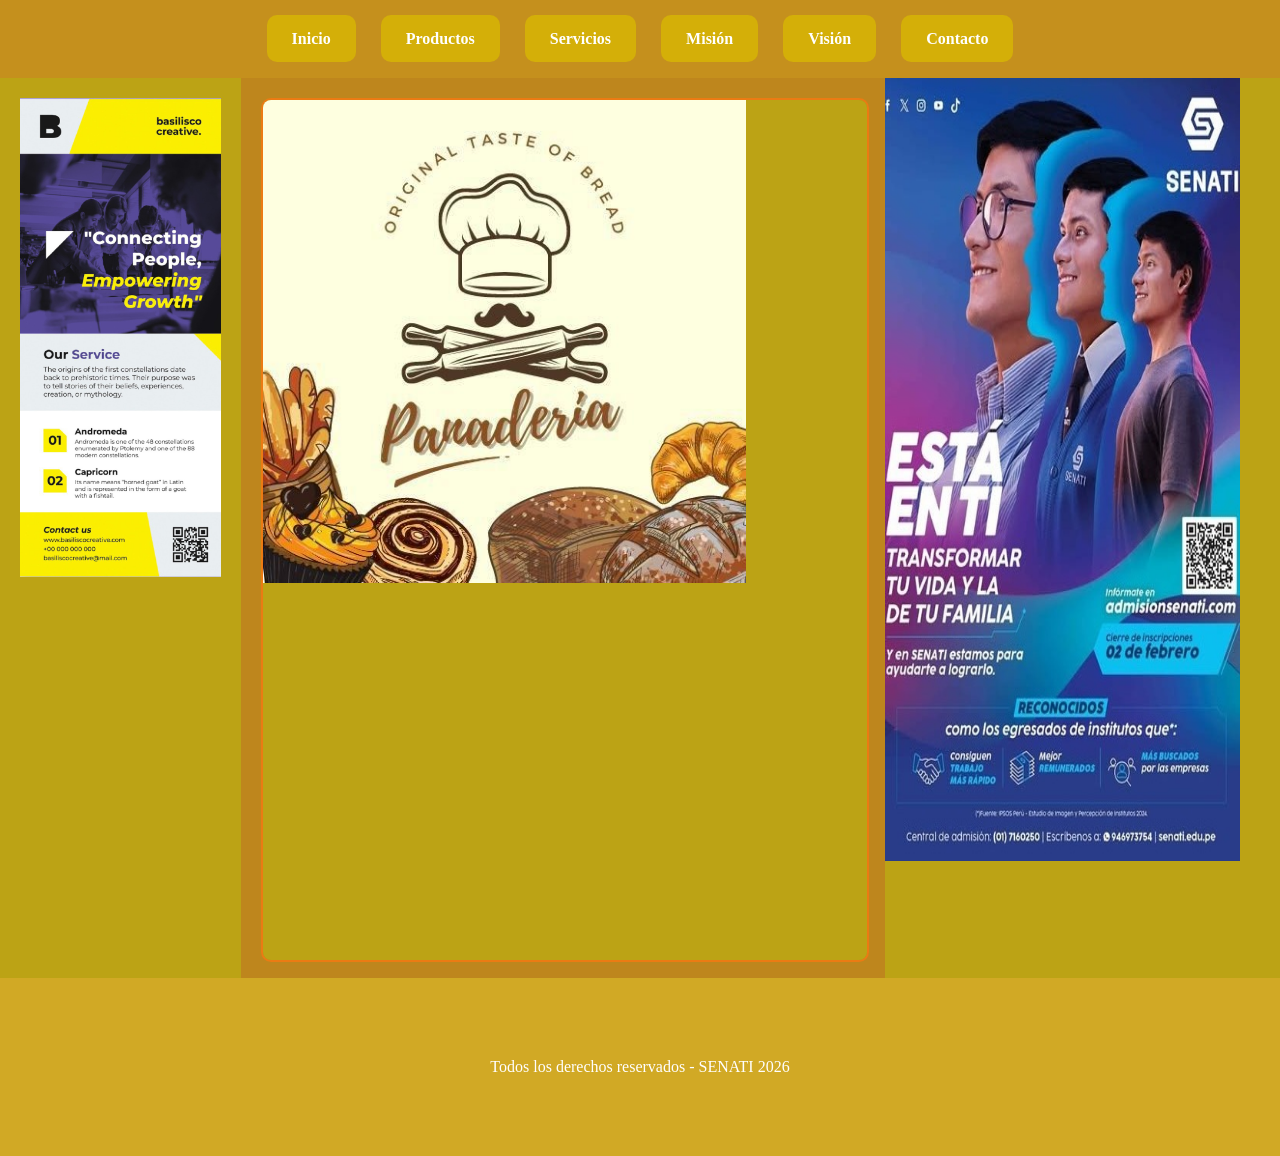
<file: index.html>
<!DOCTYPE html>
<html lang="es">
<head>
    <meta charset="UTF-8">
    <meta name="viewport" content="width=device-width, initial-scale=1.0">
    <title>Mi página</title>
    <link rel="icon" href="icono/imagen.pngSS">
    <link rel="stylesheet" href="estilos/estilos.css">
</head>

<body>

    <header>
        <nav>
            <input type="checkbox" id="activadormenu">
            <label for="activadormenu"id="hamburguesa">&#9776;</label>
            <ul id="menu">
                <li><a href="inicio.html" target="contenidoframe">Inicio</a></li> 
                <li><a href="productos.html" target="contenidoframe">Productos</a></li> 
                <li><a href="servicios.html" target="contenidoframe">Servicios</a> 
                <li><a href="mision.html" target="contenidoframe">Misión</a> 
                <li><a href="vision.html" target="contenidoframe">Visión</a> 
                <li><a href="contacto.html" target="contenidoframe">Contacto</a>
            </ul>
        </nav>
    </header>
    <div id="contenedor">
        <div id="publicidad">
            <img src="imagenes/publicidad/350.jpg" alt="Publicidad 1">
        </div>
        <div id="contenido">
            <iframe name="contenidoframe" src="inicio.html" frameborder="1"></iframe>
        </div>
        <div id="publicidad2">
            <img src="imagenes/publicidad/351.jpg" alt="Publicidad 2">
        </div>
    </div>
    <footer>
        <p>Todos los derechos reservados - SENATI 2026</p>
    </footer>
</body>
</html>
</file>
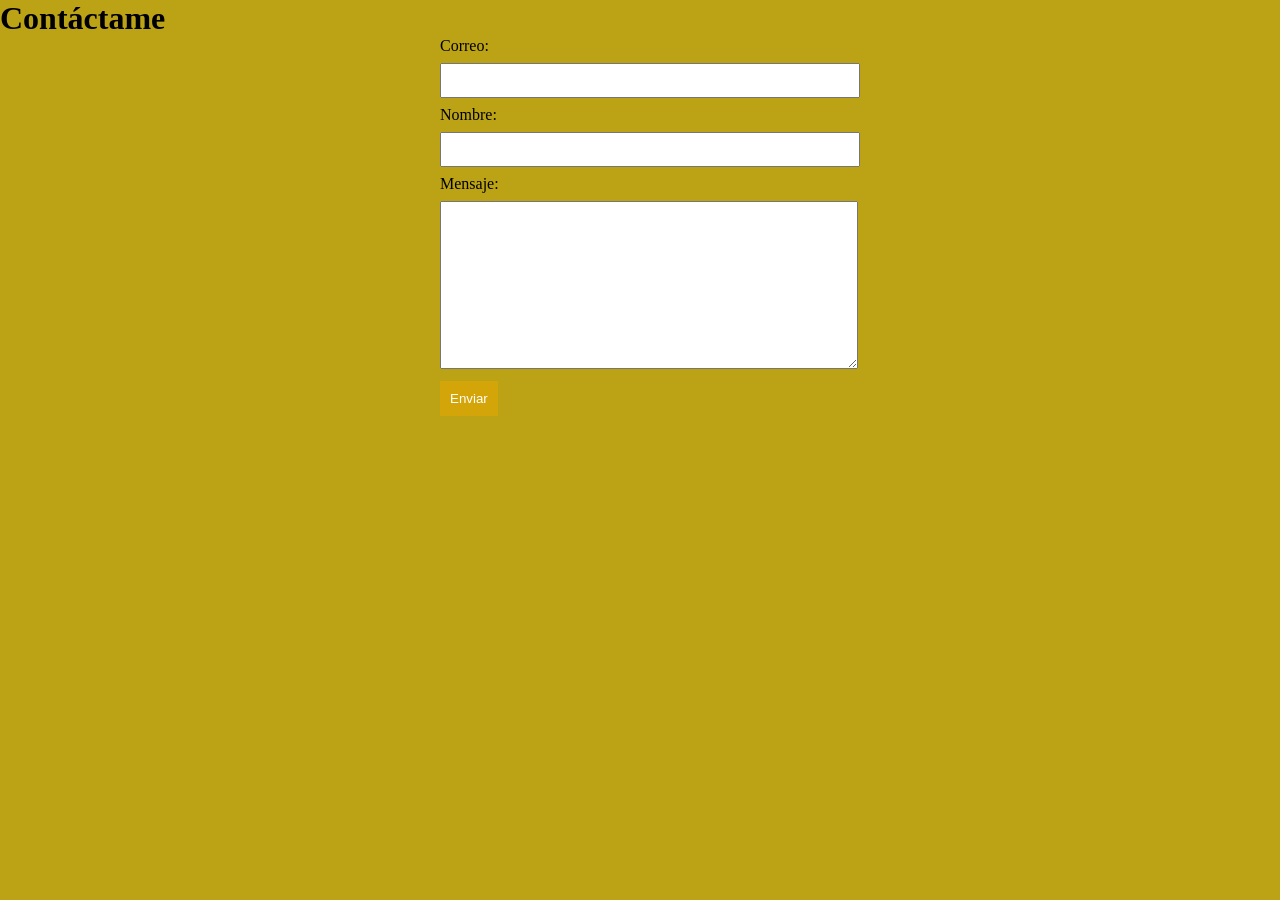
<file: contacto.html>
<!DOCTYPE html>
<html lang="en">
<head>
    <meta charset="UTF-8">
    <meta name="viewport" content="width=device-width, initial-scale=1.0">
    <title>Contacto</title>
    <link rel="stylesheet" href="estilos/estilos.css">
</head>
<body>
    <div class="contenido"> 
<h1>Contáctame</h1>
<form>
<label>Correo:</label>
<input type="email" name="correo" required>

<label>Nombre:</label>
<input type="text" name="nombre" required>
        
 <label>Mensaje:</label>
 <textarea name="mensaje" rows="10" required></textarea>

 <button type="submit">Enviar</button>
  </form>
<div>
</body>
</html>
</file>
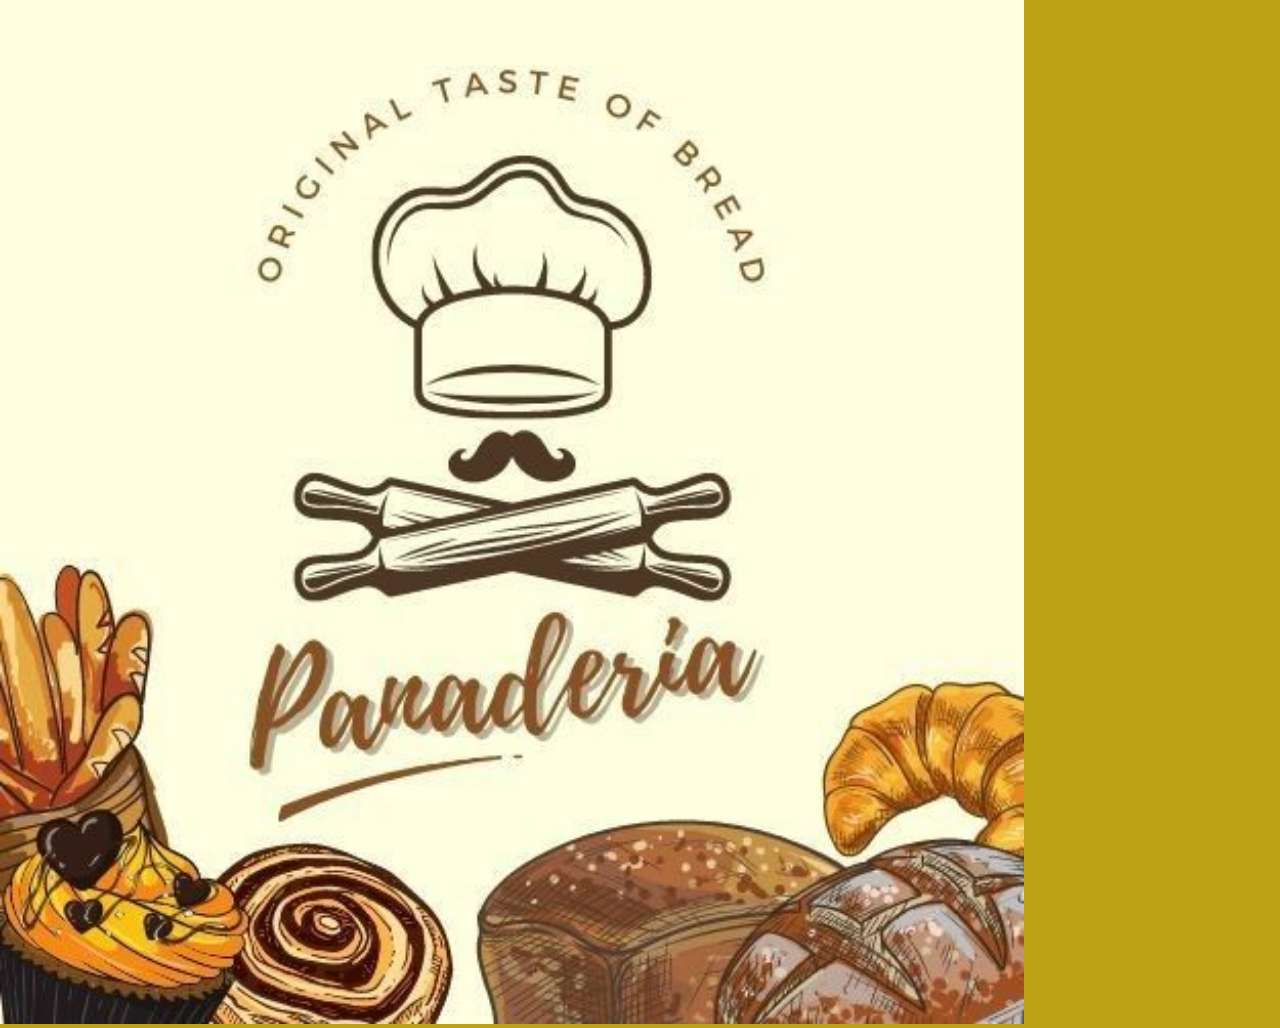
<file: inicio.html>
<!DOCTYPE html>
<html lang="en">
<head>
    <meta charset="UTF-8">
    <meta name="viewport" content="width=device-width, initial-scale=1.0">
    <title>Inicio</title>
    <link rel="stylesheet" href="estilos/estilos.css">
</head>
<body id="cuerpoportada">
    <div class="portada">
        <img src="imagenes/portada/portada.jpg" alt="PANADERIA">
    </div>
</body>
</html>
</file>
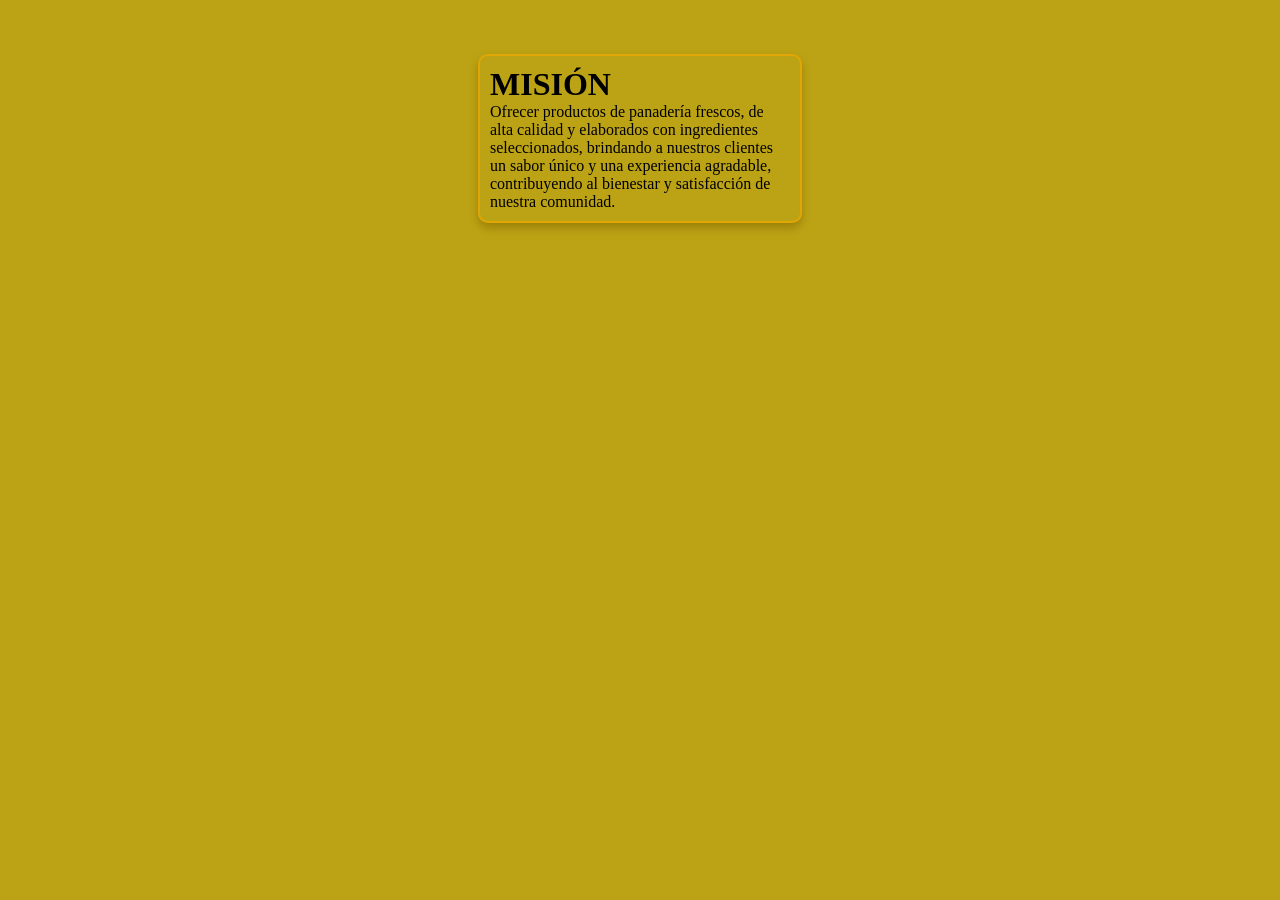
<file: mision.html>
<!DOCTYPE html>
<html lang="en">
<head>
    <meta charset="UTF-8">
    <meta name="viewport" content="width=device-width, initial-scale=1.0">
    <title>Misión</title>
    <link rel="stylesheet" href="estilos/estilos.css">
</head>
<body>
    <br>
    <br>
    <br>
<div class="mis-vis">
    <h1>MISIÓN</h1>
    <p>Ofrecer productos de panadería frescos, de alta calidad y elaborados con ingredientes seleccionados, brindando a nuestros clientes un sabor único y una experiencia agradable, contribuyendo al bienestar y satisfacción de nuestra comunidad.</p>
</div>
</body>
</html>
</file>
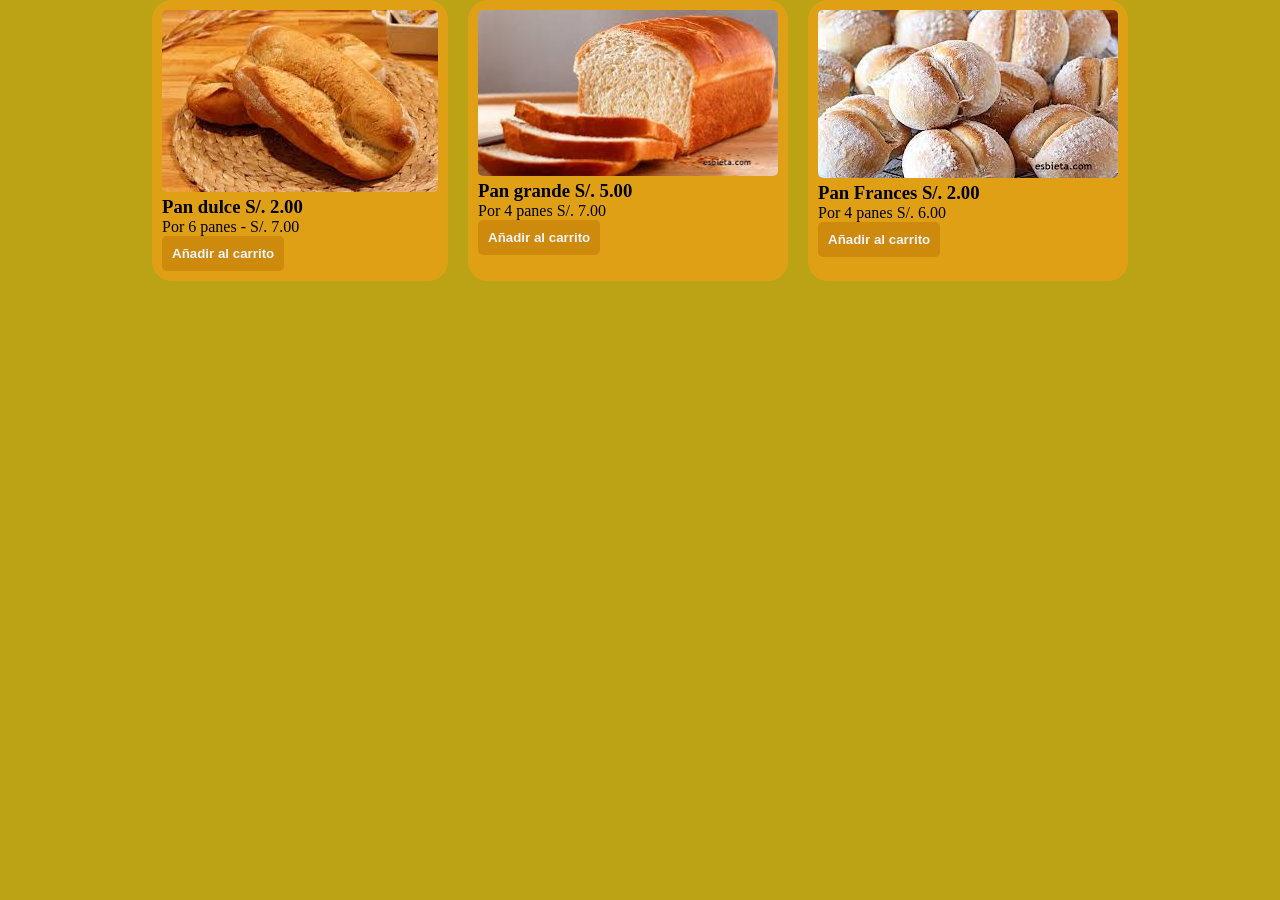
<file: productos.html>
<!DOCTYPE html>
<html lang="en">
<head>
    <meta charset="UTF-8">
    <meta name="viewport" content="width=device-width, initial-scale=1.0">
    <title>Productos</title>
    <link rel="stylesheet" href="estilos/estilos.css">
</head>
<body>
   
    <div id="galeria">
        <div class="prod-serv">
            <img src="imagenes/productos/descarga.jpg" alt="psicologia 1">
            <h3>Pan dulce S/. 2.00</h3>
            <p>Por 6 panes - S/. 7.00</p>
            <button> Añadir al carrito</button>
        </div>
        <div class="prod-serv">
            <img src="imagenes/productos/descarga (1).jpg" alt="psicologia 2">
            <h3>Pan grande S/. 5.00</h3>
            <p>Por 4 panes S/. 7.00</p>
            <button> Añadir al carrito</button>
        </div>
        <div class="prod-serv">
            <img src="imagenes/productos/descarga (2).jpg" alt="psicologia 3">
            <h3>Pan Frances S/. 2.00</h3>
            <p>Por 4 panes S/. 6.00</p>
            <button> Añadir al carrito</button>
        </div>
</div>
</body>
</html>
</file>
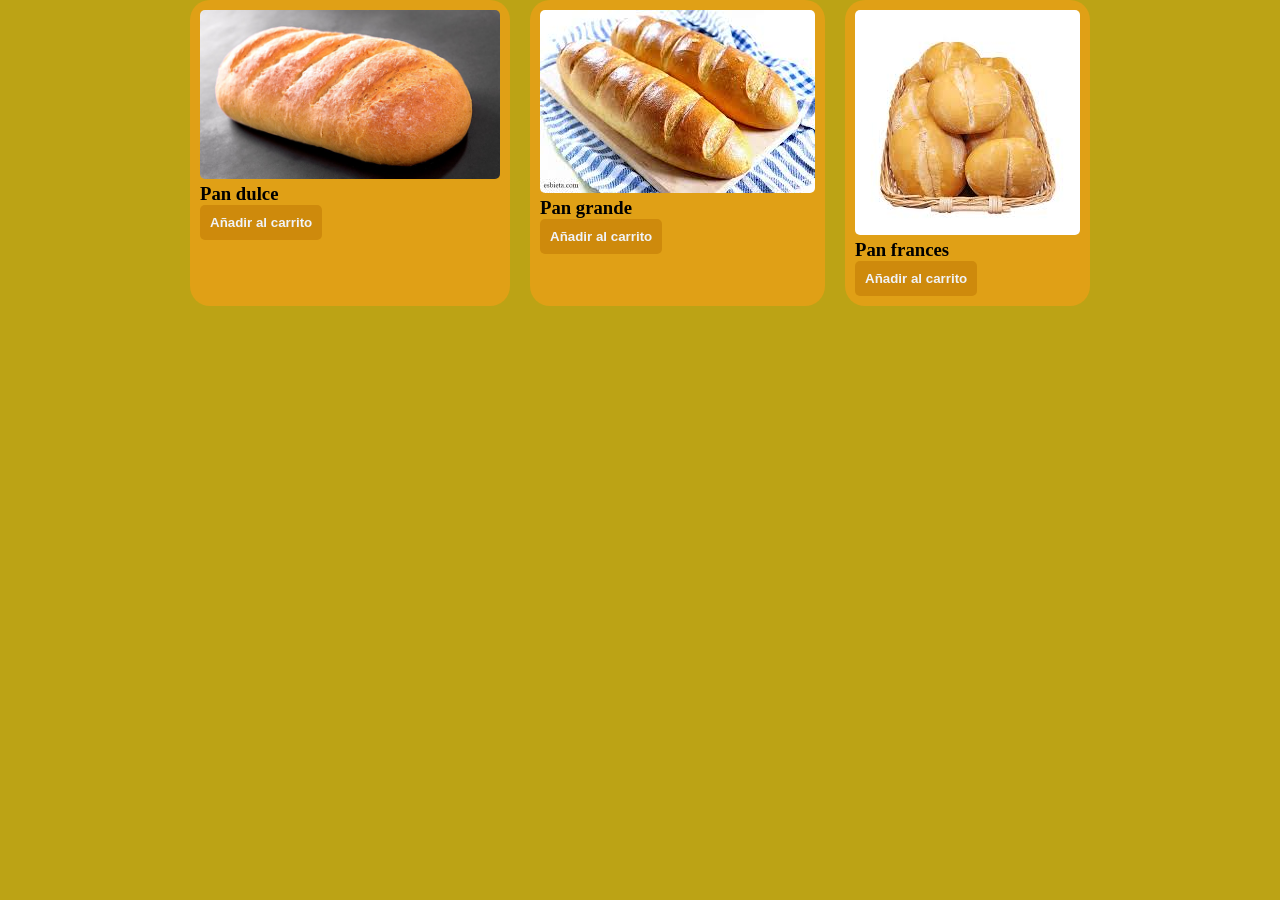
<file: servicios.html>
<!DOCTYPE html>
<html lang="en">
<head>
    <meta charset="UTF-8">
    <meta name="viewport" content="width=device-width, initial-scale=1.0">
    <title>Servicios</title>
    <link rel="stylesheet" href="estilos/estilos.css">
</head>
<body>
    <div id="galeria">
        <div class="prod-serv">
            <img src="imagenes/servicios/pan1.jpg" alt="psicologia presencial">
            <h3>Pan dulce</h3>
            <button> Añadir al carrito</button>
        </div>
        <div class="prod-serv">
            <img src="imagenes/servicios/pan 3.jpg" alt="psicologia online">
            <h3>Pan grande </h3>
            <button> Añadir al carrito</button>
        </div>
        <div class="prod-serv">
            <img src="imagenes/servicios/pan 2.jpg" alt="psicologia a domicilio">
            <h3>Pan frances</h3>
            <button> Añadir al carrito</button>
        </div>
</div>
</body>
</html>
</file>
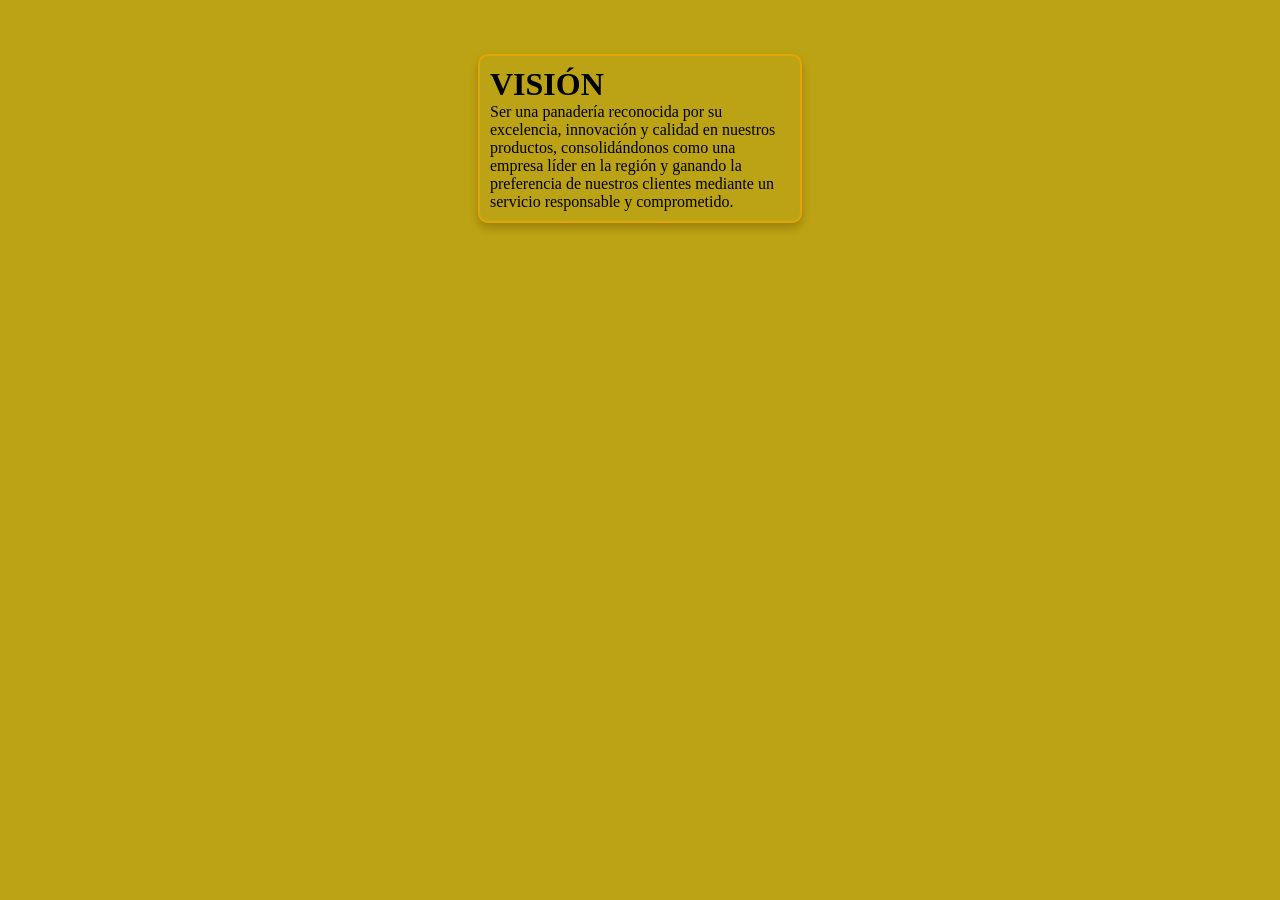
<file: vision.html>
<!DOCTYPE html>
<html lang="es">
<head>
    <meta charset="UTF-8">
    <meta name="viewport" content="width=device-width, initial-scale=1.0">
    <title>Visión</title>
    <link rel="stylesheet" href="estilos/estilos.css">
</head>
<body>
    <br>
    <br>
    <br>
<div class="mis-vis">
    <h1>VISIÓN</h1>
    <p>Ser una panadería reconocida por su excelencia, innovación y calidad en nuestros productos, consolidándonos como una empresa líder en la región y ganando la preferencia de nuestros clientes mediante un servicio responsable y comprometido.</p>
</div>
</body>
</html
</file>
<file: estilos/estilos.css>
/*Aquí se personaliza todas las etiquetas HTML de las páginas*/
* {
    margin: 0;
    padding: 0%;
}
/*AQUI OCULTO EL ÍCONO DE HAMBURGUESA*/
#activadormenu{
    display: none;
}
#hamburguesa{
    display: none;
    font-size: 30px;
    color: #e7cd9d;
    /*padding: 900px;*/
    cursor: pointer;
}
/*AQUÍ SE PERSONALIZA EL CUERPO, LA ETIQUETA BODY*/
body{
    font-family: 'Times New Roman', Times, serif;
    background-color: hsl(51, 80%, 41%);
}
/*AQUÍ SE PERSONALIZA LA CABECERA DE LA PÁGINA*/
header{
    background-color: rgb(197, 144, 29);
    color: #ffffff;
    text-align: center;
}
/*AQUÍ SE PERSONALIZA EL MENÚ DE LA PÁGINA*/
#menu {
list-style: none;
display: flex;
justify-content: center;
gap: 25px;
padding: 30px;
}
/*AQUÍ SE PERSONALIZA LOS BOTONES*/
#menu a{    
    text-decoration: none;
    background-color:rgb(212, 175, 8);
    color: white;
    padding: 15px 25px;
    border-radius: 10px;
    font-weight: bold;
    transition: all 0.3s ease;
}
/*CAMBIO DE COLOR DE LOS BOTONES*/
#menu a:hover{
    background-color: rgb(214, 156, 30);
    transform: translateY(-5px);
}
/*AQUÍ VOY A PERSONALIZAR EL CONTENEDOR*/
#contenedor{
    display: flex;
    min-height: 400px;
    height: 100vh;
}
/*AQUI PERSONALIZO PUBLICIDAD 1 Y 2*/
#publicidad{
    width: 20%;
    background-color: hsl(51, 80%, 41%);                
    padding: 20px;
}
#publicidad img{
    width: 100%;
}

#publicidad2 img{
    width: 90%;
    height: 87%;
}
/*AQUÍ VOY A PERSONALIZAR LA SECCIÓN DE CONTENIDO*/
#contenido{
    width: 60%;
    background-color:  rgb(190, 134, 29); 
    padding: 20px;
}
#cuerpoportada{
    justify-content: center;
}
.portada img{
    width: 80%;
    height: 40%;
    align-content: center;
}
/*AQUÍ PERSONALIZO EL IFRAME*/
iframe{
    width: 100%;
    height: 100%;
    border: 2px solid #eb7b13;
    border-radius: 10px;
}
/*AQUÍ PERSONALIZO PRODUCTOS Y SERVICIOS*/
#galeria{
    display: grid;
    grid-template-columns: repeat(3, auto);
    gap: 20px;
    justify-content: center;
}
.prod-serv{
    background-color: rgb(224, 160, 22);
    max-width: 300px;
    padding: 10px;
    border-radius: 20px;
}
.prod-serv img{
    width: 100%;
    border-radius: 5px;
}
.prod-serv:hover{
    box-shadow: 0px 5px 10px hsl(41, 79%, 50%);
}
.prod-serv button{
    background-color: rgb(206, 138, 12);
    color: #f1f3f7;
    font-weight: bold;
    padding: 10px;
    border: none;
    border-radius: 5px;
    cursor: pointer;
}
.prod-serv button:hover{
    background-color: #e9c654;
    border: none;
}
/*AQUÍ VOY A PERSONALIZAR LA MISIÓN Y VISIÓN*/
.mis-vis{
    border: 2px solid #e0a605;
    width: 300px;
    border-radius: 10px;
    padding: 10px;
    margin: auto;
    box-shadow: 0px 5px 10px #9b8009;
}
/*AQUI PERSONALIZO CONTACTO*/
form{
    max-width: 400px;
    margin: auto;
    text-align: left;
}
input, textarea{
    width: 100%;
    padding: 8px;
    margin: 8px 0;
}

button{
    padding: 10px;
    background-color: #d4a509;
    color: rgb(255, 255, 255);
    border: none;
    cursor: pointer;
}

button:hover{
    background-color: #dbc544;
}
/*AQUÍ PERSONALIZO EL PIE DE PÁGINA*/
footer{
    background-color: rgb(209, 169, 37);
    color: #ffffff;
    text-align: center;
    padding: 80px;
}

/* AQUÍ VOY A HACER QUE LA PÁGINA SEA RESPONSIVO CON MEDIA QUERIES*/
@media (max-width: 768px){
    /*AQUI MUESTRO EL BOTON HAMBURGUESA*/
    #hamburguesa{
        display: block;
    }
    #activadormenu:checked + #hamburguesa + #menu{
        display: flex;
    }
    #menu{
        display: none;
        flex-direction: column;
        padding: 0px;
        gap: 5px;
    }
#menu a{
    display: flex;
    justify-content: center;
}
#contenedor{
    flex-direction: column;
}
#publicidad,
#contenido{
    width: 100%;
}
iframe{
    height: 600px;
}
#galeria{
    grid-template-columns: repeat(1, auto);
}
}
</file>
